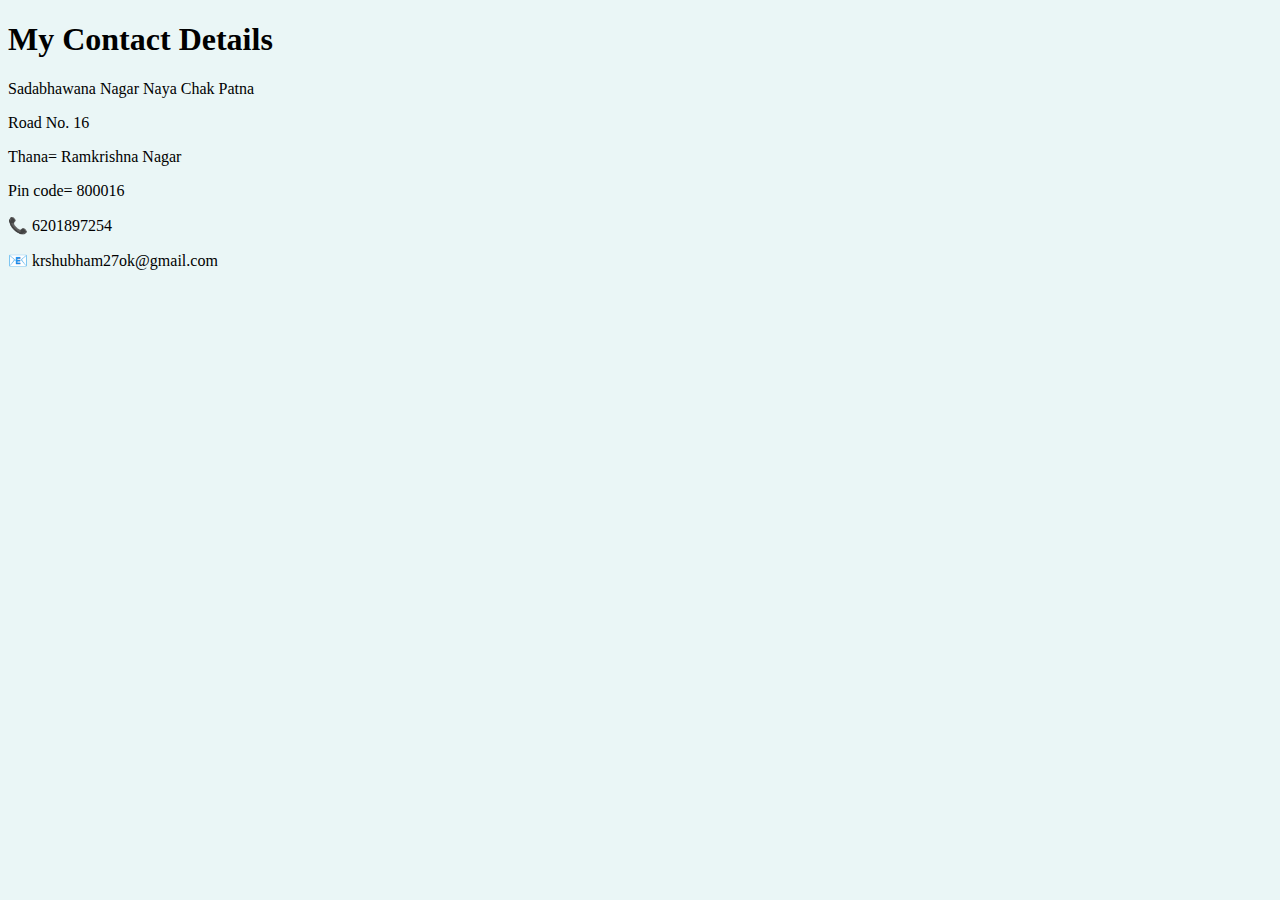
<file: Contact-Me.html>
<!DOCTYPE html>
<html>
<head>
  <meta charset="utf-8">
  <title>Contact Me</title>
  <link rel="icon" href="favicon.ico">
  </head>
  <body  style="background-color: #EAF6F6;"">
    <h1>My Contact Details</h1>
    <p>Sadabhawana Nagar Naya Chak Patna</p>
<p>Road No. 16</p>
<p>Thana= Ramkrishna Nagar</p>
<p> Pin code= 800016</P>
<p>📞 6201897254</p>

    <p>📧 krshubham27ok@gmail.com</p>
      </body>
      </html>
</file>
